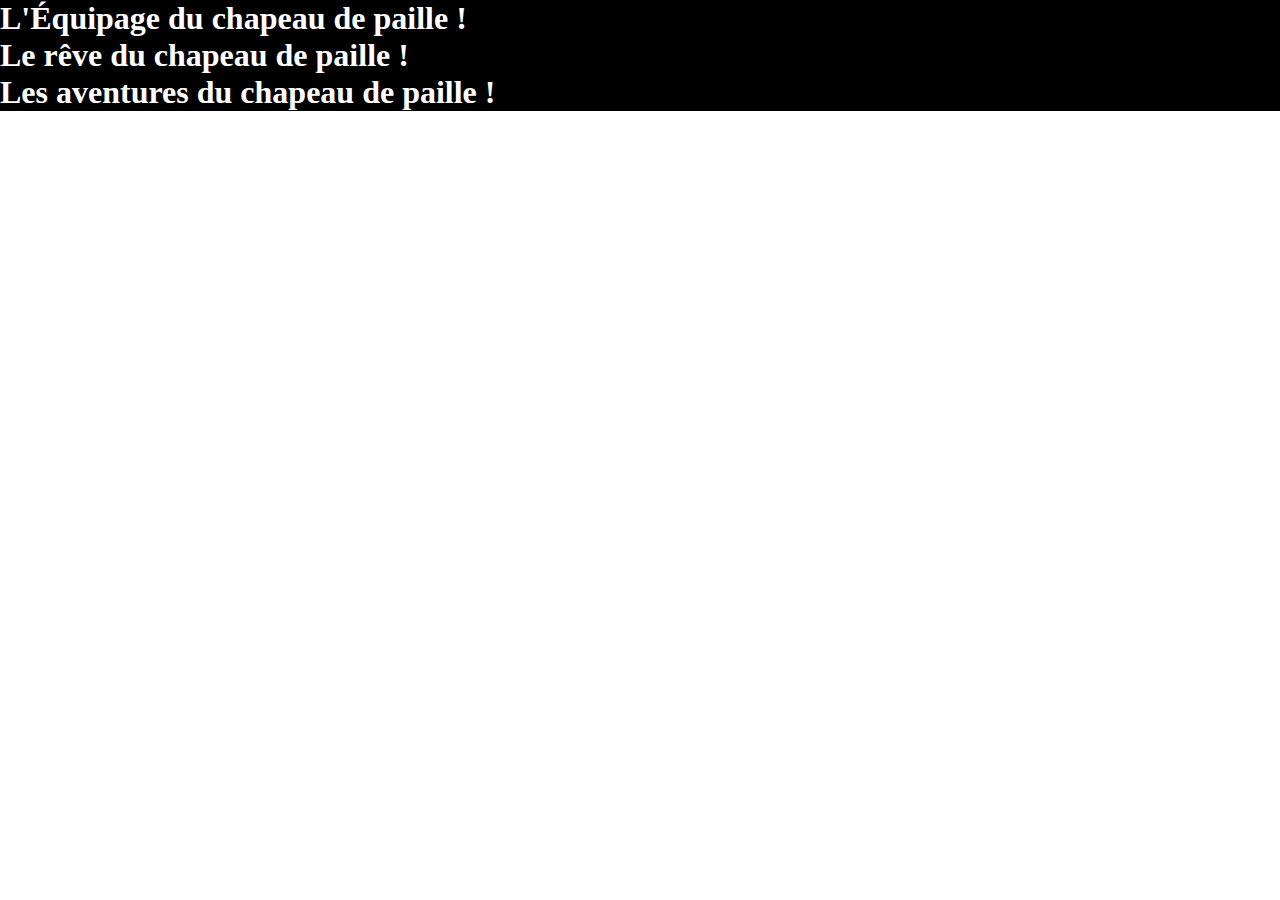
<file: accordeon/index.html>
<!DOCTYPE html>
<html lang="en">
<head>
    <meta charset="UTF-8">
    <meta name="viewport" content="width=device-width, initial-scale=1.0">
    <title>accordeon</title>
    <link rel="stylesheet" href="style.css">
</head>
<body>
    <div class="container">
        <div class="firstTexte">
            <h1>L'Équipage du chapeau de paille !</h1>
            <p class="hidden">L'équipage du chapeau de paille est composé de 10 membres. chacun à un rôle à jouer au sein même de cet équipage</p>
        </div>
        <div class="secondTexte">
            <h1>Le rêve du chapeau de paille !</h1>
            <p class="hidden">Son rêve est de venir le roi des pirates. Tout pirate rêve d'obtenir se prestige et pour cela de nombreuses aventures l'attendent.</p>
        </div>
        <div class="thirdTexte">
            <h1>Les aventures du chapeau de paille !</h1>
            <p class="hidden">En effet, ses aventures risquent d'être mouvementées ! Il devra atteindre la derniere ile qui l'auto proclamera : Roi des Pirates. Mais pour cela il dois naviguer d'ile en ile dans le but d'acquérir plus de pouvoir !</p>
        </div>
    
    </div>
   
</body>
<script src="accordeon.js"></script>
<script>
    accordeon();
</script>
</html>
</file>
<file: accordeon/style.css>
* {
    box-sizing: border-box;
    margin: 0;
}

.hidden{
    display: none;
}
.hidden.active{
    display: block;
}

h1{
    color: white;
    background-color: black;
}
</file>
